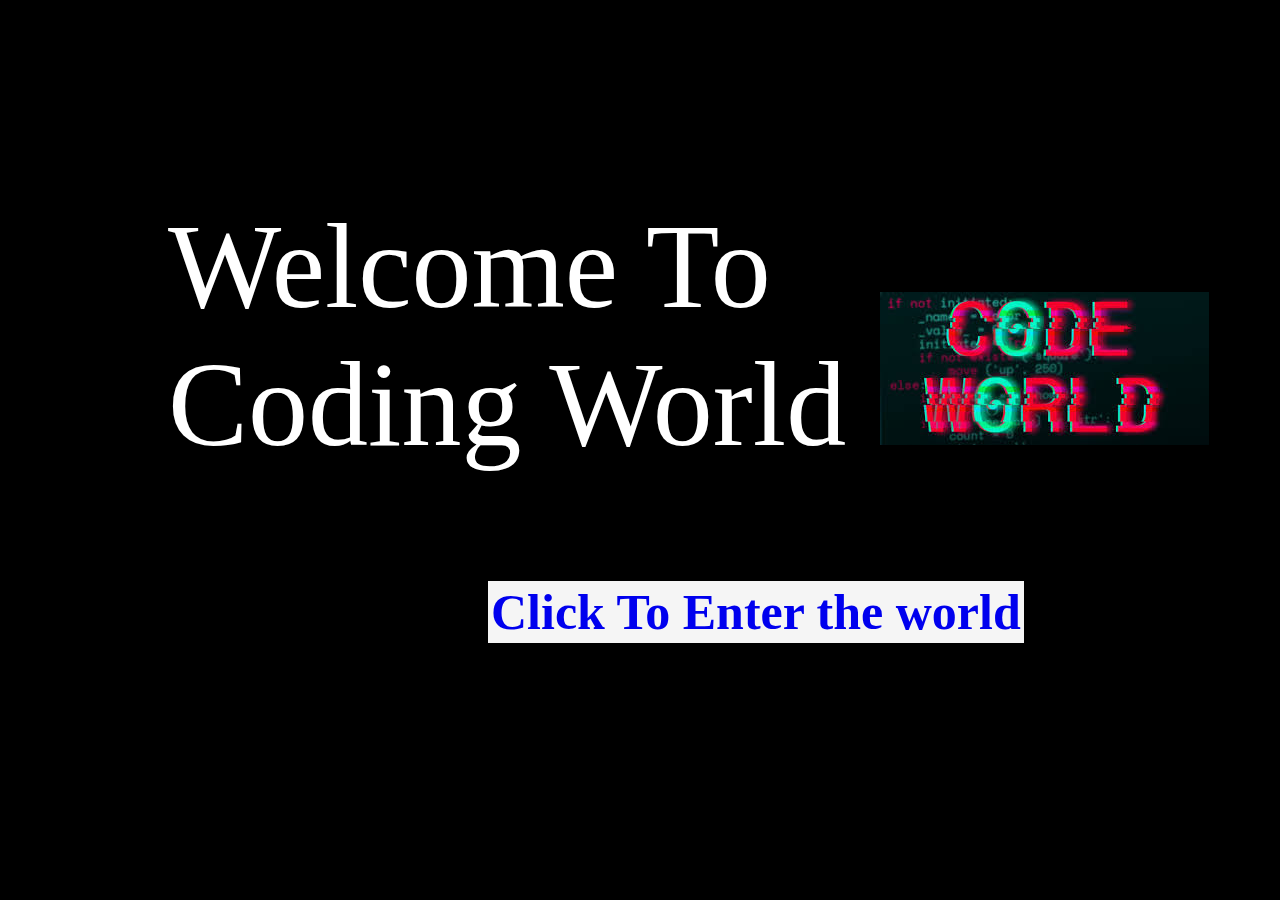
<file: index.html>
<!DOCTYPE html5>
<html lang="en">

<head>
	<title> Welcome Page </title>
	<link rel="stylesheet" type="text/css" href="index.css">
</head>

<body>

	<div id="one">

	    <div id="two">
	          <div id="three"> Welcome To </div>
	          <div id="three"> Coding World </div>  
	    </div>

	    <div id="four">
	    	<img src="1.jpeg" alt="image crashed">
	    </div> 

	    <div id="five">
	        <h3>    
                  <a href="First.html"> Click To Enter the world </a>
            </h3>
        </div>

    </div>

</body>

</html>
</file>
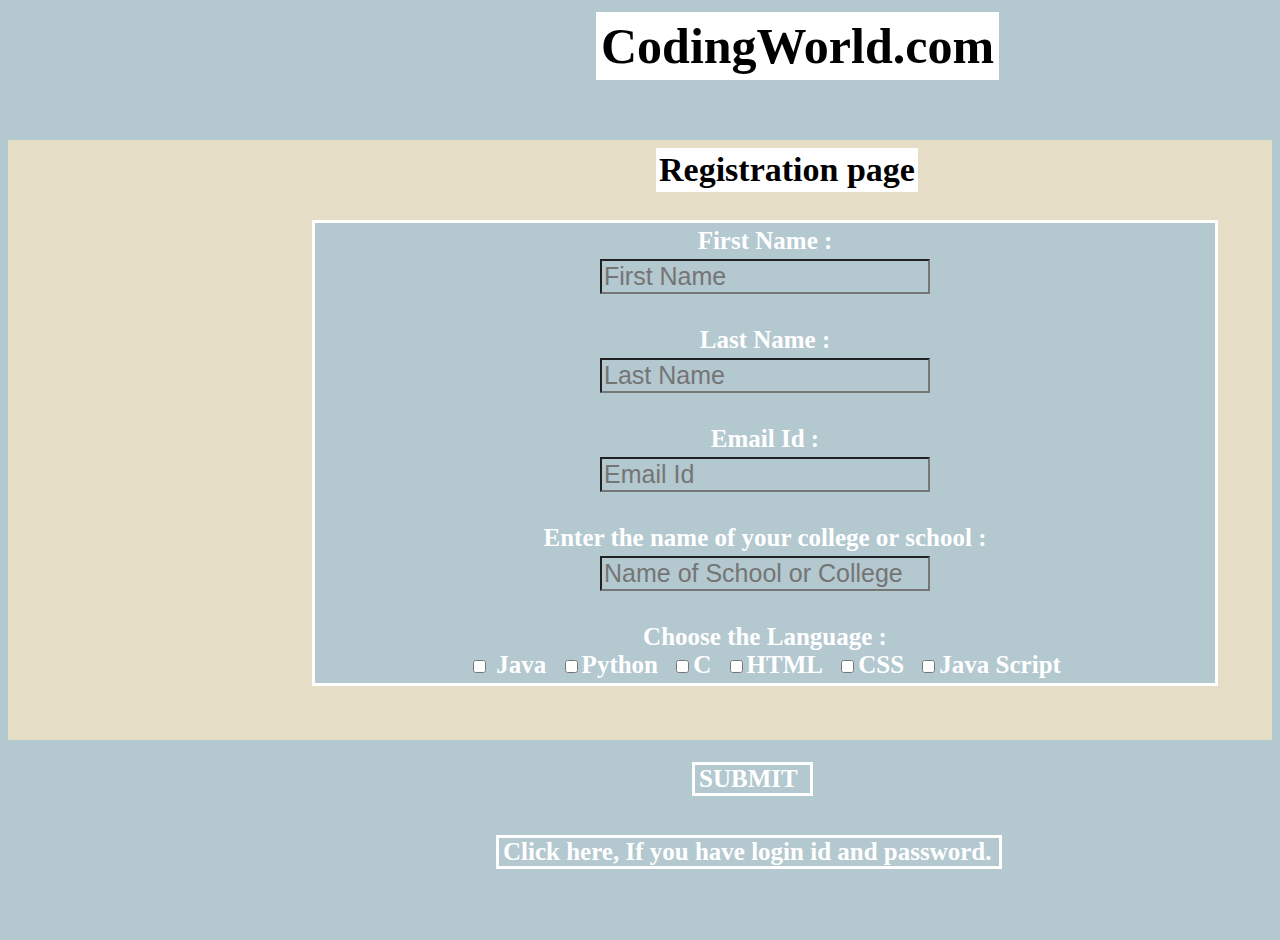
<file: First.html>
<!DOCTYPE html5>
<html lang="en">

<head>
	<title> Registration Page </title>
	<link rel="stylesheet" type="text/css" href="first1.css">
</head>

<body>

     <header>
     	<h1> CodingWorld.com</h1>
     <br>
     	<h2> Registration page </h2>
     </header

     <main>
      <h3>

     <div>
     	<form action="">
     		First Name :
     	<br>
     		<input type="text" placeholder="First Name">
     	<br>
     	<br>

     		Last Name :
     	<br>
     		<input type="text" placeholder="Last Name">
     	<br>
     	<br>

     		Email Id :
     	<br>
     		<input type="text" placeholder="Email Id">
     	<br>
     	<br>

     		Enter the name of your college or school :
     	<br>
     	 	 <input type="text" placeholder="Name of School or College">
     	<br>
     	<br>

     		Choose the Language :<title>for which you want to give the test</title> 
     	<br>
     		<label for="1">
     			<input type="checkbox" value="Java" name="Subject" id="1"> Java</label>
     		<label for="2">
     			<input type="checkbox" value="Python" name="Subject" id="2">Python</label>
     		<label for="3">
     			<input type="checkbox" value="C" name="Subject" id="3">C</label>
     		<label for="4">
     			<input type="checkbox" value="HTML" name="Subject" id="4">HTML</label>
     		<label for="5">
     			<input type="checkbox" value="CSS" name="Subject" id="5">CSS</label>
     		<label for="6">
     			<input type="checkbox" value="Java Script" name="Subject" id="6">Java Script</label>

     	 <br>

     	 	 

     	</form>
     </div>
      </h3>
        <br>

    <h5> <a href="Second.htm">SUBMIT</a></h5>

     </main>

     <footer>
      <h6><a href="login.htm">Click here, If you have login id and password.</a></h6>
      <br>
      <br>
      <br>
     </footer>

</body>

</html>
</file>
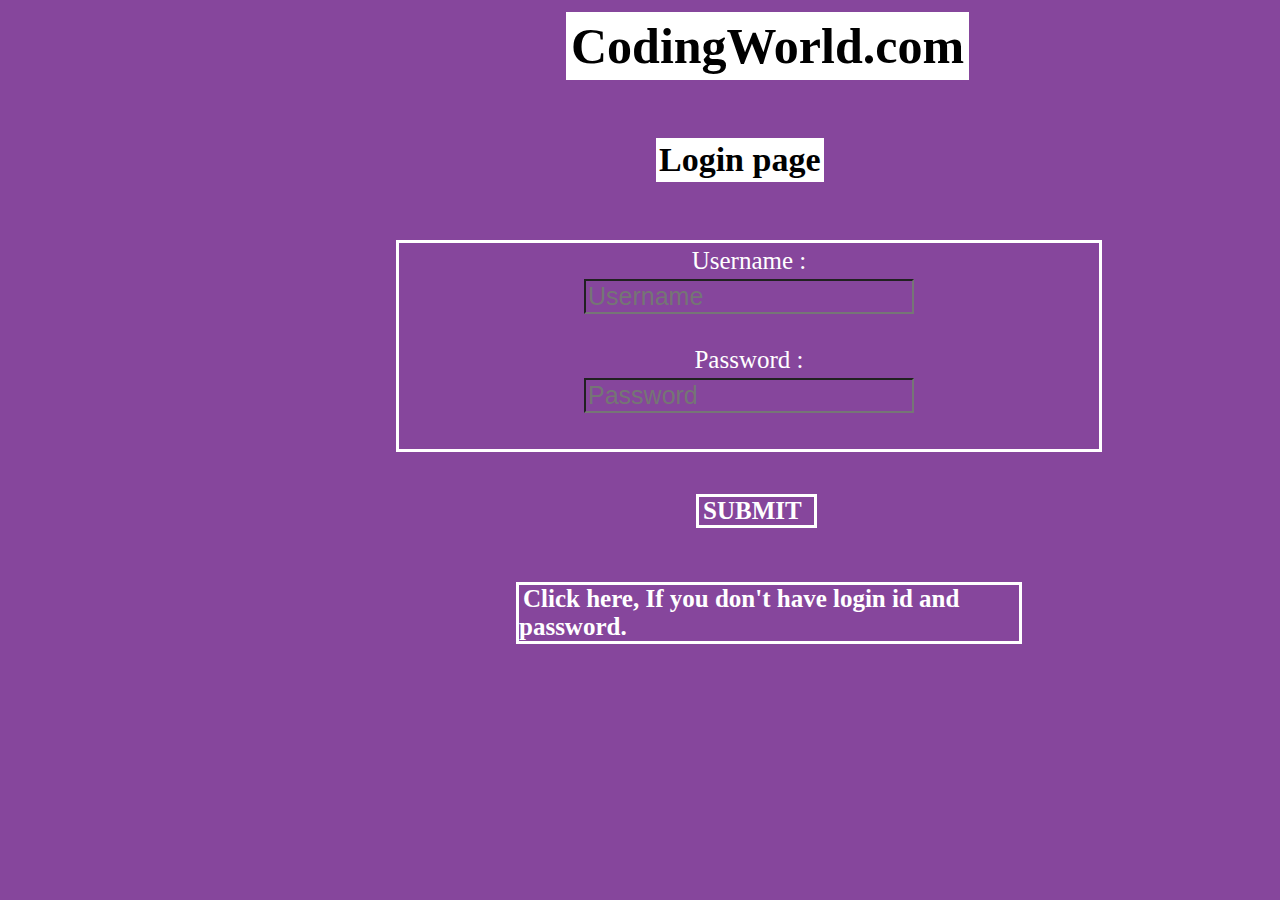
<file: login.htm>
<!DOCTYPE html5>
<html lang="en">

<head>
	<title> Login Page </title>
	<link rel="stylesheet" type="text/css" href="login.css">
</head>

<body>

	<header>
     	<h1> CodingWorld.com</h1> 
     <br>
     	<h2> Login page </h2>
     </header>

     <main>

     <div>
     	<form action="">
     		Username :
     	<br>
     		<input type="text" placeholder="Username">
     	<br>
     	<br>

     		Password :
     	<br>
     		<input type="text" placeholder="Password">
     	<br>
     	<br>

     	</form>
     </div>
        <br>
     	<br>
     	<br>

    <h5> <a href="Second.htm">SUBMIT</a></h5>

     </main>

     <footer>
      <h6><a href="First.html">Click here, If you don't have login id and password.</a></h6>
     </footer>


</body>

</html>
</file>
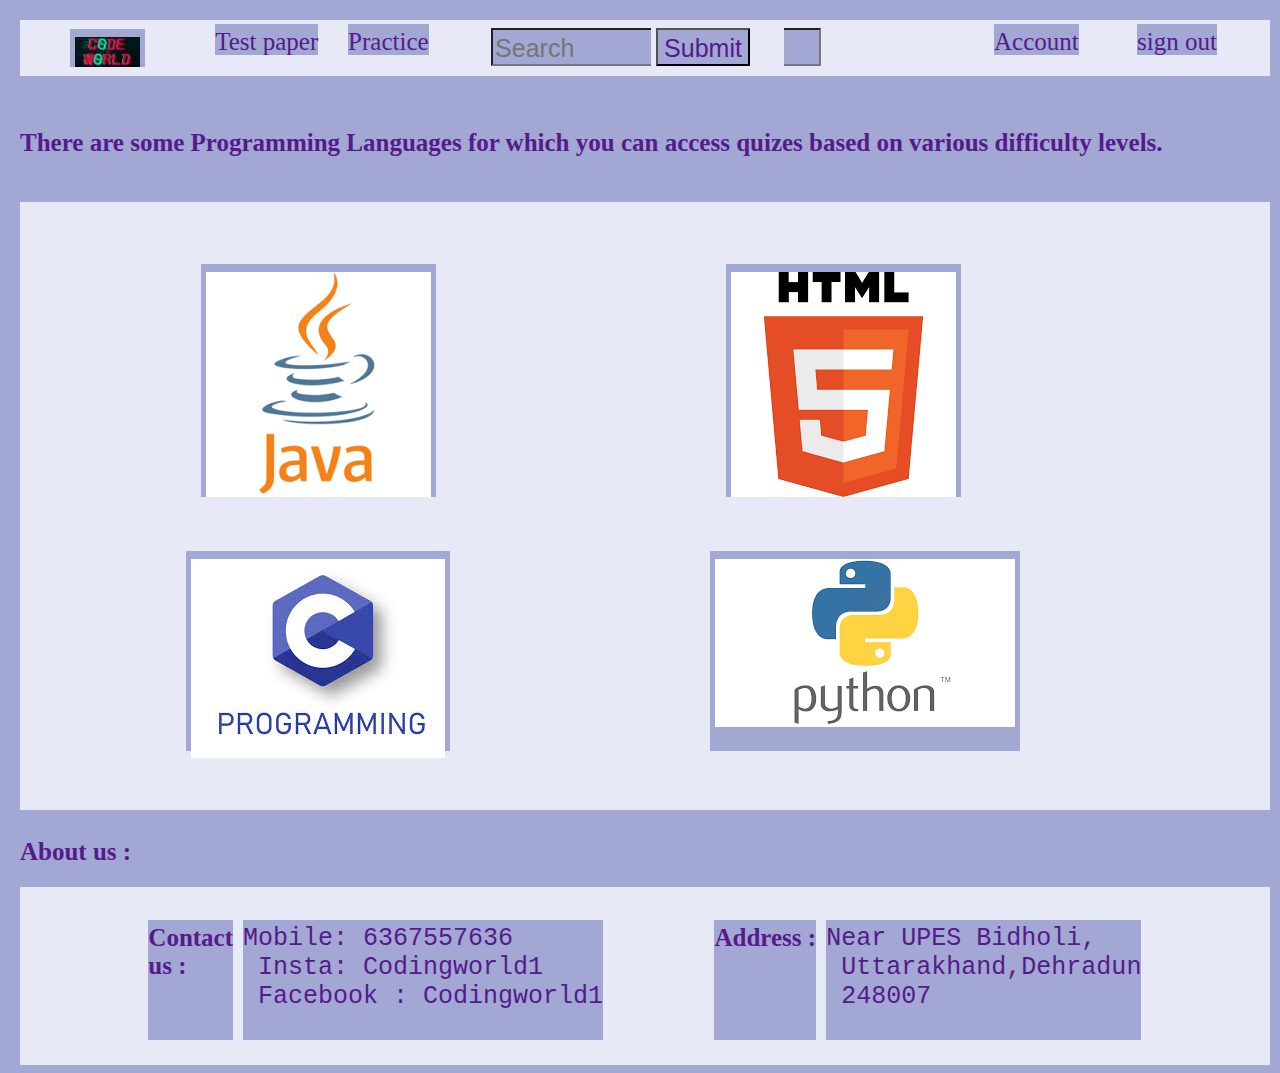
<file: Second.htm>
<!DOCTYPE html5>
<html lang="en">

<head>
	<title> Coding World Home Page </title>
	<link rel="stylesheet" type="text/css" href="second.css">
</head>

<body>
  <header>
	<div>
      <div id="one">

	    <div id="two">
	    	<a href="second.htm"><img src="1.jpeg" alt="image crashed" height="30px" >
	    </div>
      </div>

	     <div id="four">
	             <a href=""> Test paper</a>
	    </div>

      <div id="five">
                  <a href=""> Practice</a>
	    </div>


      
	    <div id="six"> 
	    	<input type="text" placeholder="Search" >
	     </div>

	     <div id="eight">
	            <input type="submit" placeholder="submit" >
	    </div>

	    <div id="nine"> 
	    	       <a href="">Account</a>
	    </div>

	    <div id="ten">
	               <a href=""> sign out</a>
	    </div>

    </div>
    </header>
    
    <main>
    	<br>
    	<h1>There are some Programming Languages for which you can access quizes based on various difficulty levels.</h1>
      <br>
    <div id ="eleven">
    	<div id="twelve">
    <div class="Java">
    	<a href="https://www.interviewbit.com/java-mcq/" target="main"><img src="java.png" alt="image crashed"></a>

    </div>

    <div class="C">
    	<a href="https://www.interviewbit.com/c-programming-mcq/" target="main"><img src="c.jpeg" alt="image crashed"></a>
    </div>
  </div>
   

  <div id="twelve">
    <div class="html">
    	<a href="https://www.interviewbit.com/html-mcq/" target="main"><img src="html.png" alt="image crashed"></a>
    </div>

    <div class="Python">
    	<a href="https://www.javatpoint.com/python-mcq" target="main"><img src="python.png" alt="image crashed"></a>

    </div>
    </div>
    <br>
    <br>
    <br>
  </div>

    </main>

    <footer>

    	<h2>About us : </h2>
    	<div id="fourteen">	
    		<div id="thirteen">
    		<h3>Contact us :</h3>
        <pre>Mobile: 6367557636
 Insta: Codingworld1
 Facebook : Codingworld1
       </pre>
       </div>
    		

    	 <div id="thirteen">
    	 	<h3>Address :</h3>
    	 <pre>Near UPES Bidholi,
 Uttarakhand,Dehradun
 248007
      </pre>
    	 </div>
    	 </div
    	</footer>

</body>

</html>
</file>
<file: index.css>
body{
	background-color: black;
}

a{  
	border:3px solid whitesmoke;
	background-color: whitesmoke;
	text-decoration:none;
	font-size: 50px;
}

h3{	
 	position: relative;
    top:90px;
	left:320px;
}

#one{
	width:100%;
	position:relative;
	top:190px;
	left:160px;
}


#two{
	display:inline-block;
	width:56%;
}


#three{
	color: white;
	font-size: 120px;
	display: block;
	animation-name: rotateX;
	animation-duration: 5s;
}

 #four{	
 	display:inline-block;
   animation-name: rotateY;
	animation-duration: 5s;
	animation-iteration-count: infinite;
   width: 37% }

 #five{
 	animation-name: Size;
 	animation-duration: 2s;
 }

 @keyframes rotateX{
 	from{ transform:scaleX(0); }
 	to{transform:scaleX(1);}
 }

 @keyframes rotateY{
 	from{ transform:scaleY(0); }
 	to{transform:scaleY(1);}
 }

@keyframes Size{
 	from{ font-size: 2px; }
 	to {font-size:50px;} }
</file>
<file: first1.css>
*{
	font-size: 25px;
	background-color: #B3C8CF;
	color: white;
	margin:4px;
}

h1{
	display: inline-block;
	position: relative;
	left:580px;
	border:5px solid white;
	color: black;
	background-color: white;
	font-size: 50px;
}

h2{
	display: inline-block;
	position: relative;
	top: 60px;
	left:640px;
	border:3px solid white;
	color: black;
	background-color: white;
	font-size: 34px;
}

h3
{
	background-color: #E5DDC5;
	height: 600px;
	margin: 0px;
}

h5{
	position: relative;
	bottom: 10px;
	left:680px;
	border:3px solid white;
	color: black;
	font-size: 34px;
	width: 115px;	
}

h6{
	position: relative;
	top: 25px;
	left:480px;
	border:3px solid white;
	color: black;
	width: 500px;
}

a{
	text-decoration: none;
}

div{
	position: relative;
	top: 80px;
	left:300px;
	border:3px solid white;
	width: 900px;	
	text-align: center;

}
</file>
<file: login.css>
*{
	font-size: 25px;
	background-color: #86469C;
	color: white;
	margin:4px;
}

h1{
	display: inline-block;
	position: relative;
	left:550px;
	border:5px solid white;
	color: black;
	background-color: white;
	font-size: 50px;
}

h2{
	display: inline-block;
	position: relative;
	top: 50px;
	left:640px;
	border:3px solid white;
	color: black;
	background-color: white;
	font-size: 34px;
}

h5{
	position: relative;
	top: 50px;
	left:680px;
	border:3px solid white;
	color: black;
	font-size: 34px;
	width: 115px;	
}

h6{
	position: relative;
	top: 100px;
	left:500px;
	border:3px solid white;
	color: black;
	width: 500px;
}


a{
	text-decoration: none;
}

div{
	position: relative;
	top: 100px;
	left:380px;
	border:3px solid white;
	width: 700px;	
	text-align: center;

}
</file>
<file: second.css>
*{
	font-size: 25px;
	background-color: #a2a8d3;
	margin-left:5px;
	margin-right: 5px;
    padding-top: 4px;
    text-decoration: none;
    color:#551A8B;


}


div{
	width: 100%;
	display: flex;
	justify-content: space-evenly;
	background-color: #e7eaf6;
}

#one{
	display: inline-block;
	width:14%;
	padding-top: 1px;
}

#four{
	width: 12%;
	display:inline-block;
	margin-bottom:10px;
}

#five{
	width: 12%;
	display:inline-block;
	margin-bottom:10px;
}

#six{
	width: 12%;
	display:inline-block;
	margin-right: 10px;
	margin-bottom:10px;
}

#eight{
	width: 12%;
	display:inline-block;
}



#nine{
	width: 12%;
	display:inline-block;
	margin-bottom:10px;
	margin-left:200px;
}

#ten{
	width: 12%;
	display:inline-block;
	margin-bottom:10px;
}

#twelve{
	display:inline-block;
	width:100%;
	height: 600px;
}

#thirteen{
	width:35%;
}

.html{
	width:45%;
	position: relative;
	left: 50px;
	top: 50px;
}

.C{
	width:45%;
	position: relative;
	left: 150px;
	top: 100px;
	height: 200px;
}

.Python{
	width:45%;
	position: relative;
	left: 50px;
	top: 100px;
	height: 200px;
}

.java{
	width:45%;
	position: relative;
	left: 150px;
	top: 50px;
}
</file>
